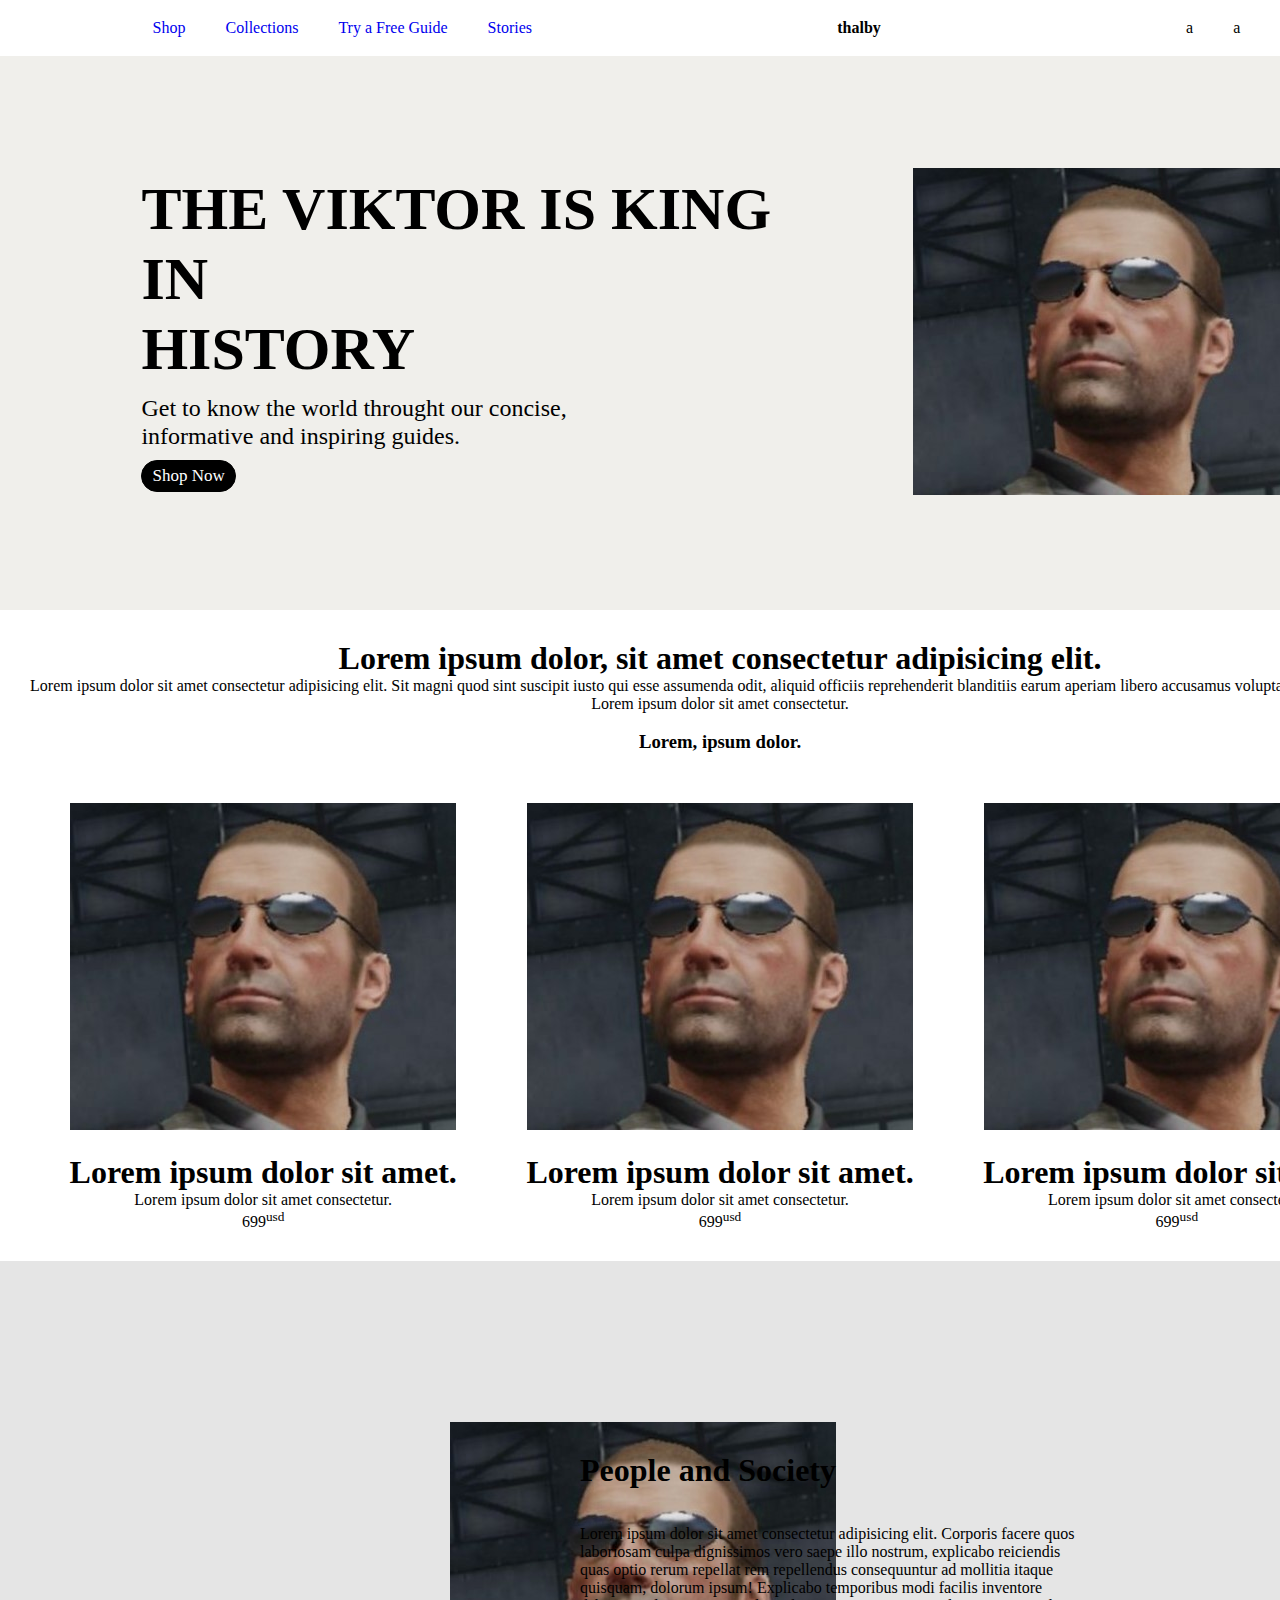
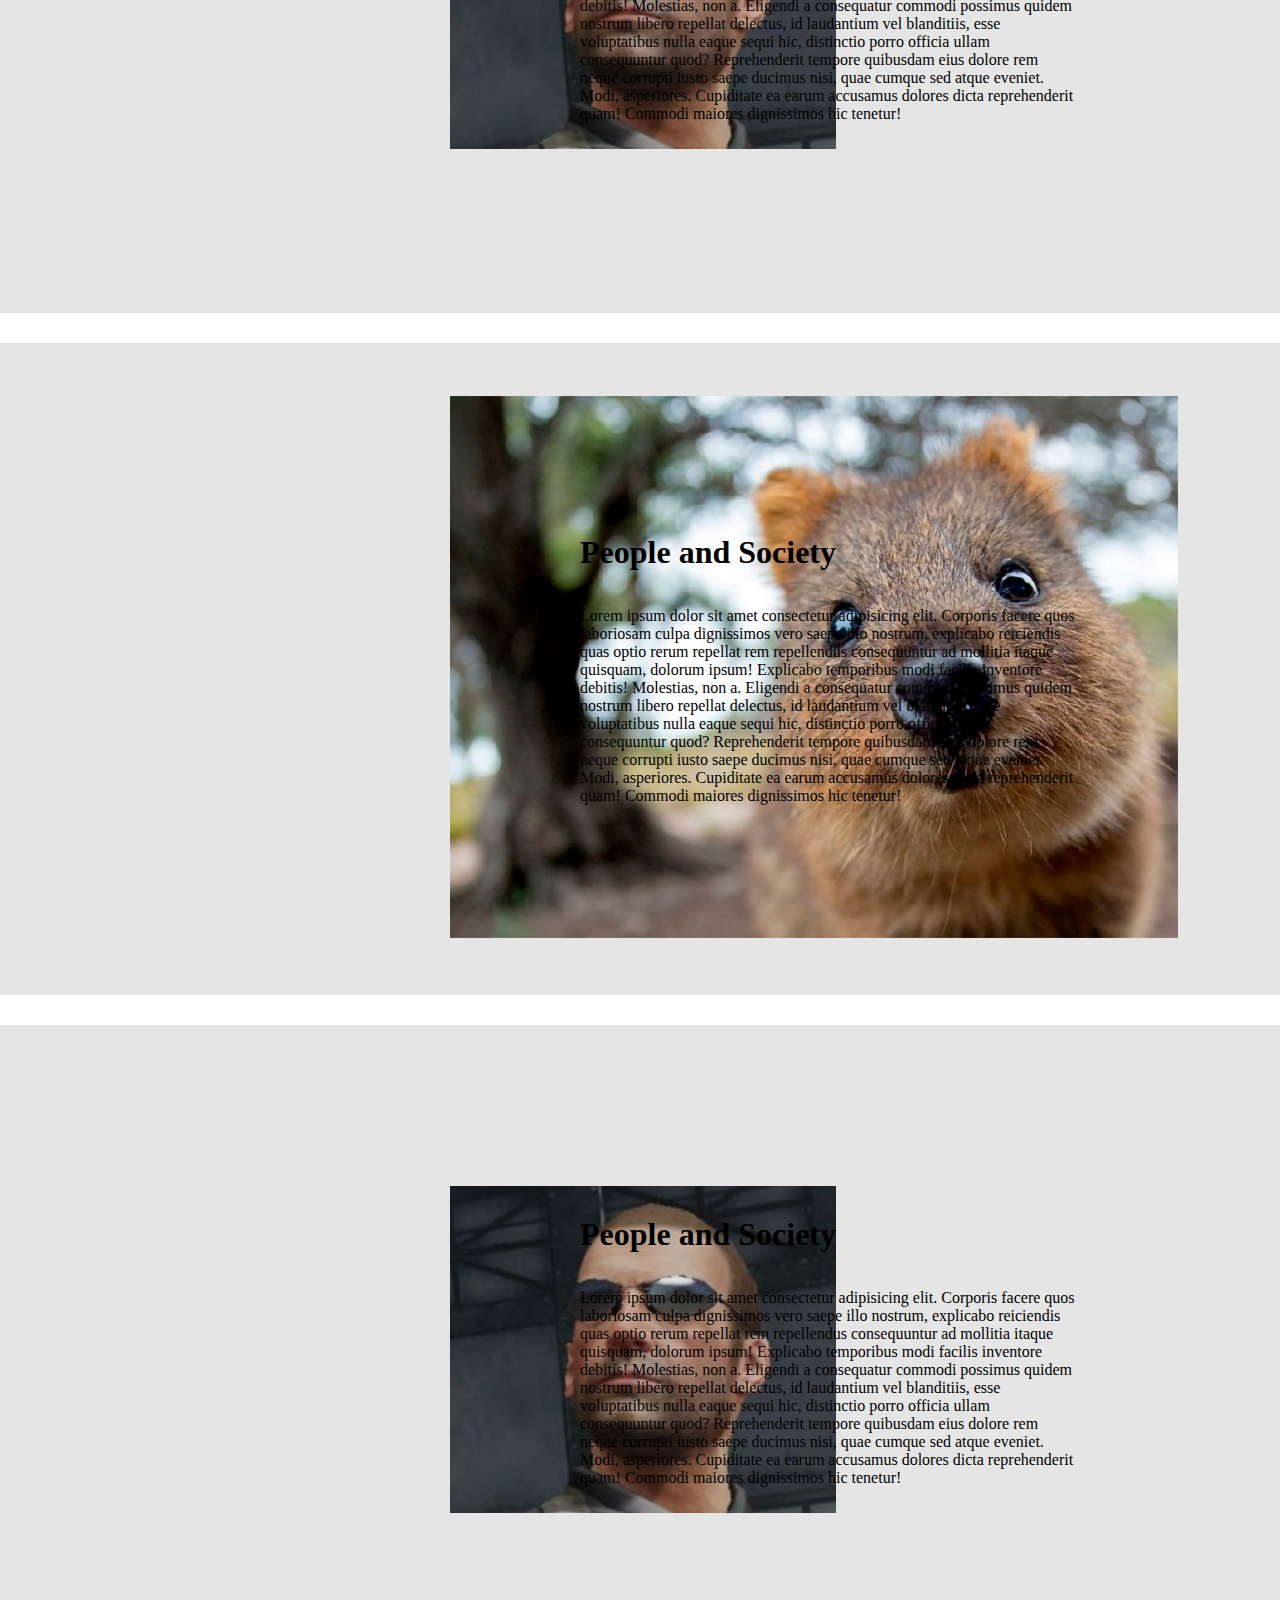
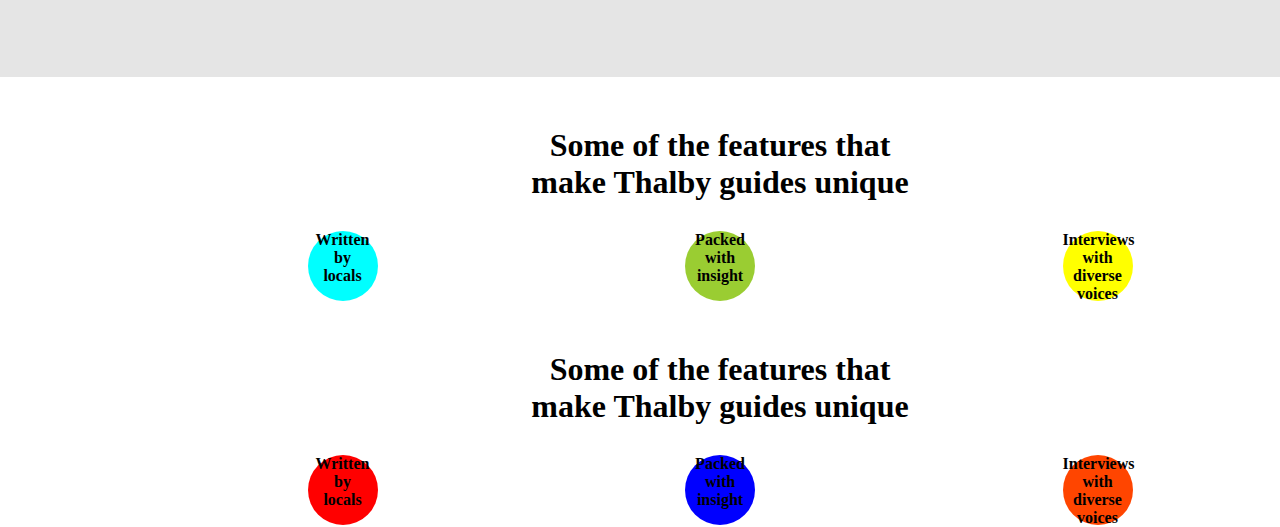
<file: lesson-5/index.html>
<!DOCTYPE html>
<html lang="en">
<head>
    <meta charset="UTF-8">
    <meta http-equiv="X-UA-Compatible" content="IE=edge">
    <meta name="viewport" content="width=device-width, initial-scale=1.0">
    <title>Document</title> <link rel="stylesheet" href="main.css">
</head>
<body>
    <div class="container">

<header class="header">

<ul>

<li>
    <a href="#">Shop</a>
</li>
<li>
    <a href="#">Collections</a>
</li>
<li>
    <a href="#">Try a Free  Guide</a>
</li>
<li>
    <a href="#">Stories</a>
</li>
</ul>

<ul>
    <li>
        <b>thalby</b>
    </li>
</ul>

<ul>
    <li>a</li>
    <li>a</li>
    <li>a</li>
</ul>

</header>

<section class="col1">

<div class="box">
    <h1>THE VIKTOR IS KING <br>
    IN <br>
    HISTORY
    </h1>
    <p>Get to know the world throught our concise, <br> 
    informative and inspiring guides.
    </p>
    <button>Shop Now</button>
</div>
<div class="box">
    <img src="./img/wp7191680-pubg-victor-wallpapers.jpg" alt="">
</div>


</section>

<section class="col2">

<div class="box">

<h1>Lorem ipsum dolor, sit amet consectetur adipisicing elit.</h1>
<p>Lorem ipsum dolor sit amet consectetur adipisicing elit. Sit magni quod sint suscipit iusto qui esse assumenda odit, aliquid officiis reprehenderit blanditiis earum aperiam libero accusamus voluptate cumque ab illum.</p>
<p>Lorem ipsum dolor sit amet consectetur.</p> <br>
<h3>Lorem, ipsum dolor.</h3>

<div class="box1">

<div class="row">
<img src="./img/wp7191680-pubg-victor-wallpapers.jpg" alt="">
<h1>Lorem ipsum dolor sit amet.</h1>
<span>Lorem ipsum dolor sit amet consectetur.</span><br>
699<sup>usd</sup>
</div>

<div class="row">
    <img src="./img/wp7191680-pubg-victor-wallpapers.jpg" alt="">
    <h1>Lorem ipsum dolor sit amet.</h1>
    <span>Lorem ipsum dolor sit amet consectetur.</span><br>
    699<sup>usd</sup>
</div>

<div class="row">
        <img src="./img/wp7191680-pubg-victor-wallpapers.jpg" alt="">
        <h1>Lorem ipsum dolor sit amet.</h1>
        <span>Lorem ipsum dolor sit amet consectetur.</span><br>
        699<sup>usd</sup>
</div>
</div>

</div>

</section>

<section class="col3">

<div class="box">

<div class="col">
    <img src="./img/wp7191680-pubg-victor-wallpapers.jpg" alt="">
</div>
<div class="col">
    <h1>People and Society</h1>
    <br><br>
    <p>Lorem ipsum dolor sit amet consectetur adipisicing elit. Corporis facere quos laboriosam culpa dignissimos vero saepe illo nostrum, explicabo reiciendis quas optio rerum repellat rem repellendus consequuntur ad mollitia itaque quisquam, dolorum ipsum! Explicabo temporibus modi facilis inventore debitis! Molestias, non a. Eligendi a consequatur commodi possimus quidem nostrum libero repellat delectus, id laudantium vel blanditiis, esse voluptatibus nulla eaque sequi hic, distinctio porro officia ullam consequuntur quod? Reprehenderit tempore quibusdam eius dolore rem neque corrupti iusto saepe ducimus nisi, quae cumque sed atque eveniet. Modi, asperiores. Cupiditate ea earum accusamus dolores dicta reprehenderit quam! Commodi maiores dignissimos hic tenetur!</p>
</div>
</div>

</section>


<section class="col3">

    <div class="box">
    
    <div class="col">
        <img src="./img/burunduk.jpeg" alt="">
    </div>
    <div class="col">
        <h1>People and Society</h1>
        <br><br>
        <p>Lorem ipsum dolor sit amet consectetur adipisicing elit. Corporis facere quos laboriosam culpa dignissimos vero saepe illo nostrum, explicabo reiciendis quas optio rerum repellat rem repellendus consequuntur ad mollitia itaque quisquam, dolorum ipsum! Explicabo temporibus modi facilis inventore debitis! Molestias, non a. Eligendi a consequatur commodi possimus quidem nostrum libero repellat delectus, id laudantium vel blanditiis, esse voluptatibus nulla eaque sequi hic, distinctio porro officia ullam consequuntur quod? Reprehenderit tempore quibusdam eius dolore rem neque corrupti iusto saepe ducimus nisi, quae cumque sed atque eveniet. Modi, asperiores. Cupiditate ea earum accusamus dolores dicta reprehenderit quam! Commodi maiores dignissimos hic tenetur!</p>
    </div>
    </div>
    
    </section>

    <section class="col3">

        <div class="box">
        
        <div class="col">
            <img src="./img/wp7191680-pubg-victor-wallpapers.jpg" alt="">
        </div>
        <div class="col">
            <h1>People and Society</h1>
            <br><br>
            <p>Lorem ipsum dolor sit amet consectetur adipisicing elit. Corporis facere quos laboriosam culpa dignissimos vero saepe illo nostrum, explicabo reiciendis quas optio rerum repellat rem repellendus consequuntur ad mollitia itaque quisquam, dolorum ipsum! Explicabo temporibus modi facilis inventore debitis! Molestias, non a. Eligendi a consequatur commodi possimus quidem nostrum libero repellat delectus, id laudantium vel blanditiis, esse voluptatibus nulla eaque sequi hic, distinctio porro officia ullam consequuntur quod? Reprehenderit tempore quibusdam eius dolore rem neque corrupti iusto saepe ducimus nisi, quae cumque sed atque eveniet. Modi, asperiores. Cupiditate ea earum accusamus dolores dicta reprehenderit quam! Commodi maiores dignissimos hic tenetur!</p>
        </div>
        </div>
        
        </section>

<section class="col4">
<h1>Some of the features that <br> make Thalby guides unique</h1>

<div class="row">

<div class="col">
    <div class="fox">
        <b>Written by <br> locals</b>
    </div>
</div>

<div class="col">
    <div class="fox">
        <b> Packed with <br> insight</b>
    </div>
</div>

<div class="col">
    <div class="fox">
        <b>Interviews with <br> diverse voices</b>
    </div>
</div>
</div>

<section class="col5">
    <h1>Some of the features that <br> make Thalby guides unique</h1>
    
    <div class="row">
    
    <div class="col">
        <div class="fox">
            <b>Written by <br> locals</b>
        </div>
    </div>
    
    <div class="col">
        <div class="fox">
            <b> Packed with <br> insight</b>
        </div>
    </div>
    
    <div class="col">
        <div class="fox">
            <b>Interviews with <br> diverse voices</b>
        </div>
    </div>
    </div>
    
</section>





    </div>
</body>
</html>
</file>
<file: lesson-5/main.css>
*{
    padding: 0px;
    margin: 0px;
    text-decoration: none;
}

.container{
    width: 1440px;
    height: 3000px;
    margin: auto;
   }

.container .header{
    width: 100%;
    background: #fff;
    height: 56px;
    display: flex;
    justify-content: space-around;
    align-items: center;
}

.container .header ul{
    display: flex;
    list-style: none;
}

.container .header ul li{
    padding: 0px 20px;
}

.container .col1{
    background: #f0efeb;
    width: 100%;
    height: 554px;
    display: flex;
    justify-content: space-evenly;
    align-items: center;
}

.container .col1 .box h1{
    font-family: Georgia, 'Times New Roman', Times, serif; 
    font-style: normal;
    font-weight: 700;
    font-size: 60px;
    line-height: 70px;
}

.container .col1 .box p{
    margin-top: 10px;
    font-family: Georgia, 'Times New Roman', Times, serif;
    font-style: normal;
    font-weight: 400;
    font-size: 24px;
    line-height: 28px;
}

.container .col1 .box button{
    background: #000000;
    border: 1px solid #000000;
    border-radius: 100px;
    font-family: Georgia, 'Times New Roman', Times, serif;
    font-style: normal;
    font-weight: 400;
    font-size: 17px;
    line-height: 20px;
    color: white;
    padding: 5px 10px;
    margin: 10px 0 0 0;
}


.container .col2 .box{
    text-align: center;
    margin-top: 30px;
}

.container .col2 .box1{
    display: flex;
    justify-content: space-evenly;
    margin-top: 50px;
}

.container .col2 .box1 row{
    text-align: center;
}

.container .col2 .box1 .row h1{
    margin-top: 20px;
}

.container .col3 .box{
    background: #E5E5E5;
    width: 100%;
    height: 652px;
    margin-top: 30px;
    display: flex;
    justify-content: space-evenly;
    align-items: center;
}

.container .col3 .box .col:nth-child(2){
    position: absolute;
    width: 500px;
    right: 200px;
}

.container .col3 .box .col:nth-child(1){
    position: absolute;
    left: 450px;
}

.container .col4 {
    text-align: center;
    margin-top: 50px;
}

.container .col4 .row {
    margin-top: 30px;
    display: flex;
    justify-content: space-evenly;
}

.container .col4 .row .col:nth-child(1) .fox {
    width: 70px;
    height: 70px;
    border-radius: 100%;
    background-color: aqua;
    margin: auto;
}

.container .col4 .row .col:nth-child(2) .fox {
    width: 70px;
    height: 70px;
    border-radius: 100%;
    background-color: yellowgreen;
    margin: auto;
}

.container .col4 .row .col:nth-child(3) .fox {
    width: 70px;
    height: 70px;
    border-radius: 100%;
    background-color: yellow;
    margin: auto;
}

.container .col4 {
    text-align: center;
    margin-top: 50px;
}

.container .col4 .row {
    margin-top: 30px;
    display: flex;
    justify-content: space-evenly;
}

.container .col4 .row .col:nth-child(1) .fox {
    width: 70px;
    height: 70px;
    border-radius: 100%;
    background-color: aqua;
    margin: auto;
}

.container .col4 .row .col:nth-child(2) .fox {
    width: 70px;
    height: 70px;
    border-radius: 100%;
    background-color: yellowgreen;
    margin: auto;
}

.container .col4 .row .col:nth-child(3) .fox {
    width: 70px;
    height: 70px;
    border-radius: 100%;
    background-color: yellow;
    margin: auto;
}

.container .col5 {
    text-align: center;
    margin-top: 50px;
}

.container .col5 .row {
    margin-top: 30px;
    display: flex;
    justify-content: space-evenly;
}

.container .col5 .row .col:nth-child(1) .fox {
    width: 70px;
    height: 70px;
    border-radius: 100%;
    background-color: red;
    margin: auto;
}

.container .col5 .row .col:nth-child(2) .fox {
    width: 70px;
    height: 70px;
    border-radius: 100%;
    background-color: blue;
    margin: auto;
}

.container .col5 .row .col:nth-child(3) .fox {
    width: 70px;
    height: 70px;
    border-radius: 100%;
    background-color: orangered;
    margin: auto;
}
</file>
